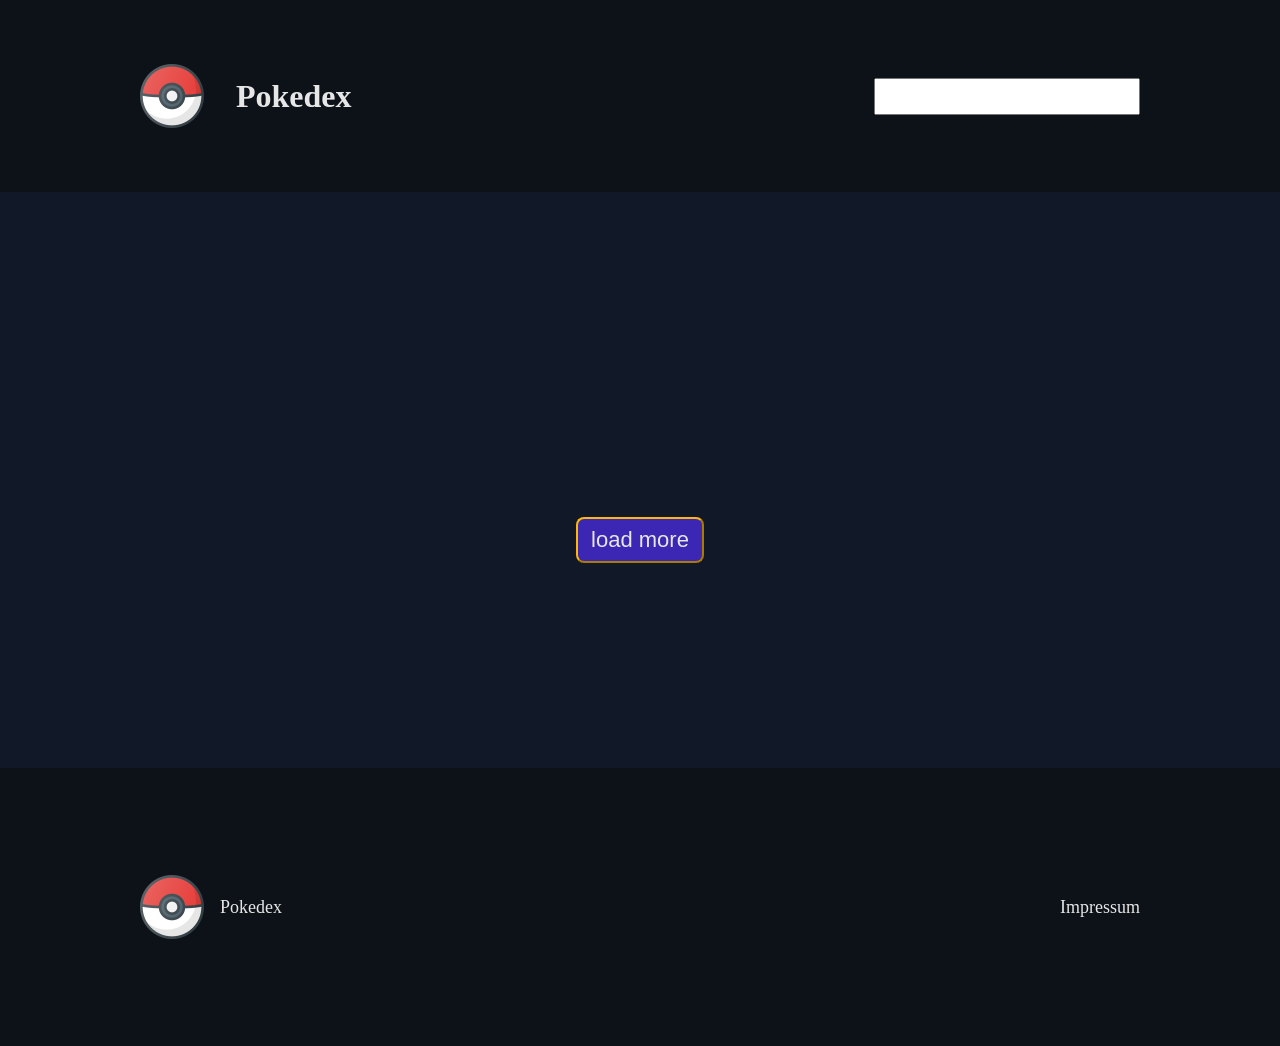
<file: index.html>
<!DOCTYPE html>
<html lang="de">
<head>
    <meta charset="UTF-8">
    <meta name="viewport" content="width=device-width, initial-scale=1.0">
    <link rel="icon" href="assets/icon/pokeball_icon.png"/>
    <link rel="stylesheet" href="styles/color_and_text.css">
    <link rel="stylesheet" href="style.css">
    <script defer src="scripts/db.js"></script>
    <script defer src="scripts/templates.js"></script>
    <script defer src="script.js"></script>
    <title>Pokedex - Das Krasse !</title>
</head>
<body onload = "init()">
    <header>
        <div class = "header_content content_limitation margin-side">
            <div class = "header_content_left">
                <img src="assets/icon/pokeball_icon.png">
                <h1>Pokedex</h1>
            </div>
            <input id = "header_searchbar" onkeyup = "checkIsSearchUsed()">
        </div>
        <div id = "large_pokemon_card_container" class = "bigDnone" onclick="closeLargePokemonCard()">
            
        </div>
    </header>
    <main id = "main_section">
        <div class = "main_content margin-side content_limitation">
            <section id = "section_pokemon_overview" class = "section_overview_styling">

                
            </section>
            <section id = "section_pokemon_search_overview" class = "section_overview_styling bigDnone">

                
            </section>
            <button id = "pokemon_overview_button_load_more" onclick = "loadMorePokemon()">load more</button>
        </div>
    </main>
    <footer class = "footer_styling">
        <div class = "footer_content_container content_limitation margin-side">
            <div class = "footer_content_left">
                <img src="assets/icon/pokeball_icon.png">
                <p class = "footer_text">Pokedex</p>
            </div>
            <div>
                <a class = "footer_link" href="impressum.html">Impressum</a>
            </div>
        </div>
    </footer>
</body>
</html>
</file>
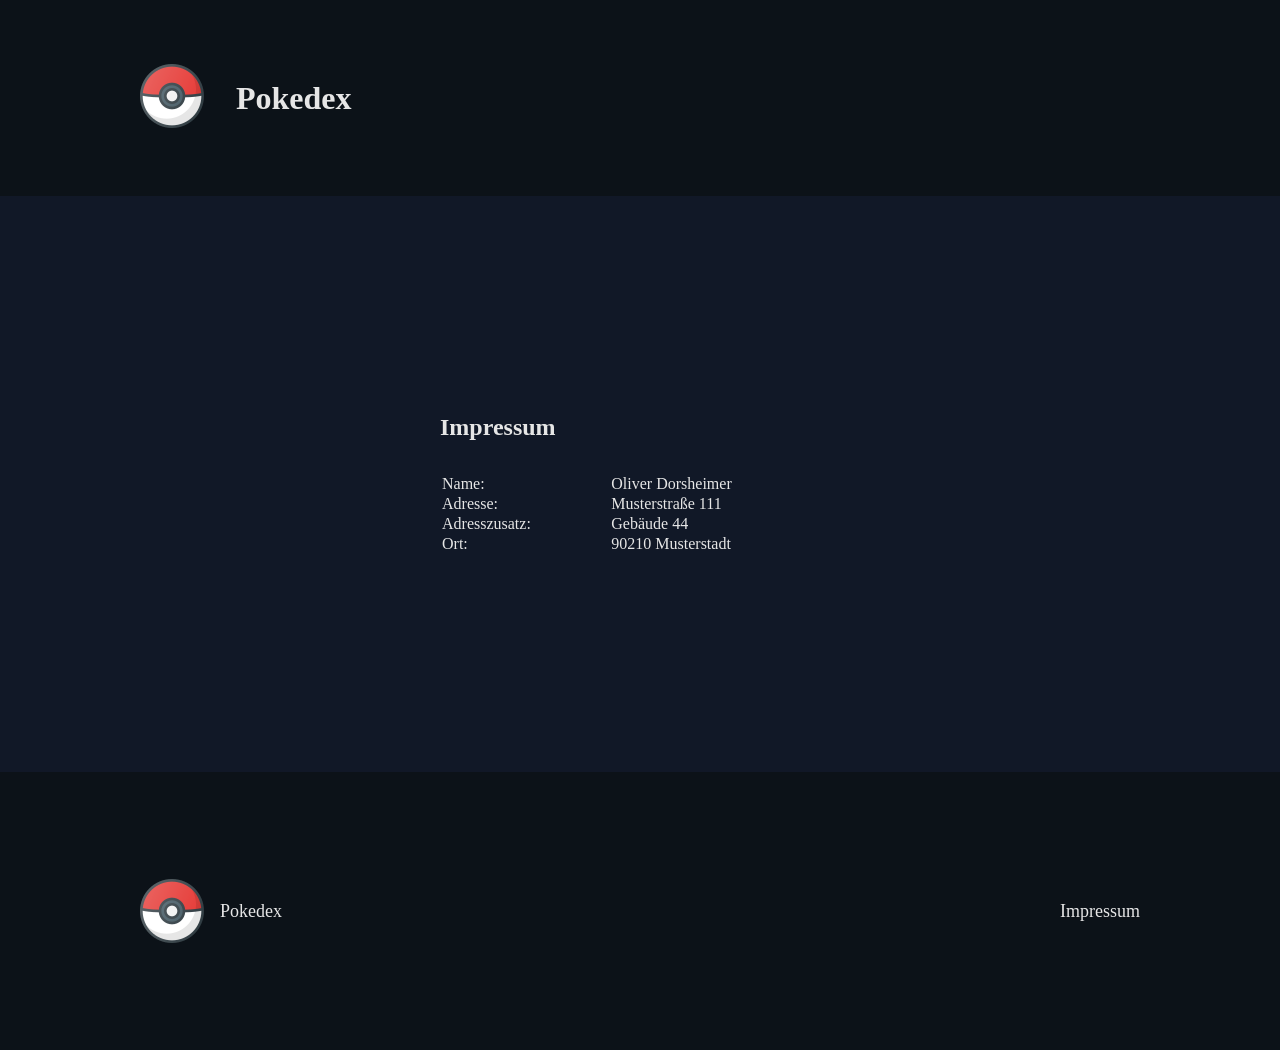
<file: impressum.html>
<!DOCTYPE html>
<html lang="de">
<head>
    <meta charset="UTF-8">
    <meta name="viewport" content="width=device-width, initial-scale=1.0">
    <link rel="icon" href="assets/icon/pokeball_icon.png"/>
    <link rel="stylesheet" href="styles/color_and_text.css">
    <link rel="stylesheet" href="style.css">
    <title>Document</title>
</head>
<body>
    <header>
        <div class = "header_content content_limitation margin-side">
            <div class = "header_content_left">
                <a href="index.html"><img src="assets/icon/pokeball_icon.png"></a>
                <h1>Pokedex</h1>
            </div>
        </div>
        <div id = "large_pokemon_card_container" class = "bigDnone" onclick="closeLargePokemonCard()">
            
        </div>
    </header>
    <main>
        <section class = "section_impressum">
            <h1>Impressum</h1>
            <table class = "impressum_table">
                <tr>
                    <td>Name: </td>
                    <td>Oliver Dorsheimer</td>
                </tr>
                <tr>
                    <td>Adresse: </td>
                    <td>Musterstraße 111</td>
                </tr>
                <tr>
                    <td>Adresszusatz: </td>
                    <td>Gebäude 44</td>
                </tr>
                <tr>
                    <td>Ort: </td>
                    <td>90210 Musterstadt</td>
                </tr>
            </table>
        </section>
    </main>
    <footer class = "footer_styling">
        <div class = "footer_content_container content_limitation margin-side">
            <div class = "footer_content_left">
                <img src="assets/icon/pokeball_icon.png">
                <p class = "footer_text">Pokedex</p>
            </div>
            <div>
                <a class = "footer_link" href="impressum.html">Impressum</a>
            </div>
        </div>
    </footer>
</body>
</html>
</file>
<file: styles/color_and_text.css>
*{
    margin: 0;
    padding: 0;
}

body {
    color: var(--color-text-neutral);
}

:root{

    --color-background-tint1: rgba(26,34,43,1);
    --color-background-tint2: rgba(37,48,58,1);
    --color-background: rgba(15, 23, 32, 1);
    --color-background-shade1: rgba(12,18,24,1);
    --color-background-shade2: rgba(7,9,12,1);

    --color-primary-tint1: rgba(74,143,214,1);
    --color-primary-tint2: rgba(127,184,234,1);
    --color-primary: rgba(23, 96, 179, 1);
    --color-primary-shade1: rgba(20,84,154,1);
    --color-primary-shade2: rgba(15,65,118,1);

    --color-secondary-tint1: rgba(127,102,255,1);
    --color-secondary-tint2: rgba(166,153,255,1);
    --color-secondary: rgba(90, 59, 255, 1);
    --color-secondary-shade1: rgba(78,51,230,1);
    --color-secondary-shade2: rgba(59,39,179,1);

    --color-accent-tint1: rgba(255,204,51,1);
    --color-accent-tint2: rgba(255,223,102,1);
    --color-accent: rgba(255, 184, 0, 1);
    --color-accent-shade1: rgba(large_pokemon_card_close_button230,161,0,1);
    --color-accent-shade2: rgba(179,125,0,1);

    --color-warning: rgba(255, 90, 26, 1);
    --color-sucess: rgba(62, 163, 74, 1);
    --color-text-neutral: rgba(230, 230, 230, 1);
    --color-cards: rgba(17, 24, 39, 1);

    --color-normal-base: rgba(168,168,160,1);
    --color-normal-tint: rgba(168,168,160,0.12);
    --color-normal-shadow: rgba(80,80,72,0.36);
    --color-normal-accent: rgba(230,230,224,1);

    --color-feuer-base: rgba(220,80,24,1);
    --color-feuer-tint: rgba(220,80,24,0.14);
    --color-feuer-shadow: rgba(120,30,10,0.36);
    --color-feuer-accent: rgba(255,180,60,1);

    --color-wasser-base: rgba(24,140,220,1);
    --color-wasser-tint: rgba(24,140,220,0.14);
    --color-wasser-shadow: rgba(8,60,100,0.36);
    --color-wasser-accent: rgba(150,230,255,1);

    --color-elektro-base: rgba(0,200,255,1);
    --color-elektro-tint: rgba(0,200,255,0.14);
    --color-elektro-shadow: rgba(0,90,110,0.36);
    --color-elektro-accent: rgba(255,250,120,1);

    --color-gras-base: rgba(46,139,87,1);
    --color-gras-tint: rgba(46,139,87,0.14);
    --color-gras-shadow: rgba(18,60,36,0.36);
    --color-gras-accent: rgba(190,255,140,1);

    --color-eis-base: rgba(190,234,247,1);
    --color-eis-tint: rgba(190,234,247,0.14);
    --color-eis-shadow: rgba(70,110,130,0.36);
    --color-eis-accent: rgba(230,250,255,1);

    --color-kampf-base: rgba(200,40,40,1);
    --color-kampf-tint: rgba(200,40,40,0.14);
    --color-kampf-shadow: rgba(90,20,20,0.36);
    --color-kampf-accent: rgba(255,210,130,1);

    --color-gift-base: rgba(120,200,70,1);
    --color-gift-tint: rgba(120,200,70,0.14);
    --color-gift-shadow: rgba(40,80,30,0.36);
    --color-gift-accent: rgba(170,255,100,1);

    --color-boden-base: rgba(139,90,43,1);
    --color-boden-tint: rgba(139,90,43,0.14);
    --color-boden-shadow: rgba(60,38,18,0.36);
    --color-boden-accent: rgba(230,200,150,1);

    --color-flug-base: rgba(135,206,235,1);
    --color-flug-tint: rgba(135,206,235,0.14);
    --color-flug-shadow: rgba(60,90,110,0.36);
    --color-flug-accent: rgba(255,220,180,1);

    --color-psycho-base: rgba(220,120,200,1);
    --color-psycho-tint: rgba(220,120,200,0.14);
    --color-psycho-shadow: rgba(110,50,90,0.36);
    --color-psycho-accent: rgba(255,200,240,1);

    --color-kaefer-base: rgba(120,180,40,1);
    --color-kaefer-tint: rgba(120,180,40,0.14);
    --color-kaefer-shadow: rgba(40,70,20,0.36);
    --color-kaefer-accent: rgba(220,255,130,1);

    --color-gestein-base: rgba(130,110,90,1);
    --color-gestein-tint: rgba(130,110,90,0.14);
    --color-gestein-shadow: rgba(50,40,30,0.36);
    --color-gestein-accent: rgba(200,180,150,1);

    --color-geist-base: rgba(90,60,140,1);
    --color-geist-tint: rgba(90,60,140,0.14);
    --color-geist-shadow: rgba(30,20,60,0.36);
    --color-geist-accent: rgba(180,160,255,1);

    --color-drache-base: rgba(50,110,220,1);
    --color-drache-tint: rgba(50,110,220,0.14);
    --color-drache-shadow: rgba(12,44,90,0.36);
    --color-drache-accent: rgba(170,200,255,1);

    --color-unlicht-base: rgba(40,40,60,1);
    --color-unlicht-tint: rgba(40,40,60,0.14);
    --color-unlicht-shadow: rgba(10,10,20,0.36);
    --color-unlicht-accent: rgba(150,150,180,1);

    --color-stahl-base: rgba(160,170,180,1);
    --color-stahl-tint: rgba(160,170,180,0.14);
    --color-stahl-shadow: rgba(70,75,80,0.36);
    --color-stahl-accent: rgba(220,230,240,1);

    --color-fee-base: rgba(255,170,230,1);
    --color-fee-tint: rgba(255,170,230,0.14);
    --color-fee-shadow: rgba(110,60,100,0.36);
    --color-fee-accent: rgba(255,240,200,1);
}

@font-face{
    font-family: "palanquin";
    src: url();
}

h1{
    color: var(--color-text-neutral);
}

h2{
    text-align: center;
    margin-top: 15%;
}

h3{
    font-size: 24px;
    margin-top: 48px;
}
</file>
<file: style.css>
.content_limitation {
    max-width: 1440px;
}

.margin-side{
    margin-inline: 140px;
}

/*Header*/
header{
    display: flex;
    justify-content: center;
    background-color: var(--color-background-shade1);
}

.header_content{
    display: flex;
    justify-content: space-between;
    align-items: center;
    width: 100%;
    padding-block: 64px;
}

.header_content_left{
    display: flex;
    align-items: center;
    gap: 32px;
}

#header_searchbar{
    min-height: 20px;
    max-width: 250px;
    margin-left: 64px;
    padding: 6px;
    flex: 1;

    font-size: 18px;
}

@media(max-width: 500px){
    .header_content{
        flex-direction: column;
        align-items: center;
        gap: 32px;
    }
    #header_searchbar{
        margin-left: 0;
    }
}

/*Main*/
main {
    display: flex;
    justify-content: center;
    flex-wrap: wrap;
    background-color: var(--color-cards);

    min-height: 64vh;
}

.main_content{
    display: flex;
    justify-content: center;
    align-items: center;
    flex-direction: column;
    width: 100%;
    margin-block: 64px;
}

.section_overview_styling{
    display: flex;
    justify-content: center;
    flex-wrap: wrap;
    gap: 64px;
    margin-top: 120px;
    width: 100%;
}

.article_overview_card{
    position: relative;
    height: 300px;
    width: 300px;
    margin-bottom: 128px;

    cursor: pointer;
    transition-duration: 300ms;
    border-style: solid;
    border-width: 3px;
    border-color: var(--color-secondary-shade2);
    background-color: var(--color-secondary);
    border-radius: 32px;
}

#article_overview_card:hover{
    transition-duration: 150ms;
    transition-timing-function: ease-in-out;
    transform: scale(1.1);
}

.overview_card_image_container{
    position: absolute;
    top: calc(-84px * 1.4);
    left: calc(50% - 84px);
    transform: rotate(45deg);
    display: flex;
    height: 168px;
    width: 168px;

    background-color: red;
    border-style: solid;
    border-color: var(--color-accent);
    border-radius: 16%;
}

.overview_card_image{
    transition-duration: 300ms;
    transition-timing-function: ease-in;
    transform: rotate(-45deg);
}

.overview_card_image:hover{
    transition-duration: 150ms;
    transform: rotate(-45deg) scale(1.3);
}

.overview_card_content_container{
    height: 85%;
    width: 100%;
    padding-top:15%;
}

.overview_card_head_info{
    display: flex;
    justify-content: space-between;
    padding:16px;
}

#pokemon_overview_button_load_more{
    font-size: 22px;
    min-height: 32px;
    min-width: 128px;
    padding: 8px;
    
    background-color: var(--color-secondary-shade2);
    border-color: var(--color-accent);
    color: var(--color-text-neutral);
    cursor: pointer;
    border-radius: 8px;
}

#large_pokemon_card_container{
    position: fixed;
    top: 0;
    left: 0;
    right: 0;
    bottom: 0;
    z-index: 10;
    background-color: rgba(245, 245, 220, 0.3);
}

#large_pokemon_card{
    position: fixed;
    top: 40%;
    left: calc(50% - 250px);
    display: flex;
    justify-content: center;
    align-items: center;
    flex-direction: column;

}

.large_pokemon_card_header{
    position: absolute;
    display: flex;
    justify-content: center;
    align-items: center;
    top: -250px;
    height: 400px;
    width: 400px;

    border-style: solid;
    border-width: 2px;
    border-radius: 10% 70% 50% 30% / 10% 30% 0% 70%;
    corner-shape: scoop round round round;
    transform: rotate(45deg);
}

.large_pokemon_card_image_container{
    z-index: 3;
    position: absolute;
    left: calc(50% - 112px);
    bottom: 347.195px;
    transform: rotate(45deg);
    display: flex;
    height: 224px;
    width: 224px;

    background-color: red;
    border-style: solid;
    border-color: var(--color-accent);
    border-radius: 16%;
}

.large_pokemon_card_main{
    z-index: 2;
    height: 400px;
    width: 500px;

    anchor-name: --LargePokemonCard;

    border-top-left-radius: 6% 120%;
    border-top-right-radius: 6% 120%;
    border-bottom-left-radius: 80px;
    border-bottom-right-radius: 80px;
    corner-shape: round round squircle squircle;
    overflow: hidden;
    background-color: rgba(99, 60, 8, 1);
}

.large_pokemon_card_main::after{
    content: '';
    height: 64px;
    width: 100%;
    background: transparent;
    position: absolute;
    position-anchor: --LargePokemonCard;
    bottom: anchor(bottom);
    right: anchor(right);
}

.large_pokemon_card_main:hover{
    transition-duration: 100ms;
    corner-shape: round round scoop scoop;
}

.large_pokemon_card_main_top_content{
    display: flex;
    justify-content: space-between;
    margin-top: 48px;
    padding-inline: 32px;
}

.large_pokemon_card_divide{
    height: 2px;
    width: 100%;
    margin-block: 16px;
    background-color: white;
}

.large_pokemon_card_main_middle_content{
    display: flex;
    justify-content: center;
    align-items: center;
    flex-direction: column;
    gap: 16px;
}

.large_pokemon_card_main_middle_top_info{
    display: flex;
    justify-content: space-between;
    width: 90%;
}

.large_pokemon_card_main_middle_middle_info{
    display: flex;
    justify-content: space-between;
    width: 70%;
    margin-top: 32px;
}

.large_pokemon_card_close_button{
    height: 32px;
    width: 32px;

    background-color: var(--color-primary);
    border-color: var(--color-accent);
    color: var(--color-text-neutral);
    border-radius: 16px;
}

#large_pokemon_card_previous_button{
    z-index: 3;
    cursor: pointer;
    position: absolute;
    left: -26px;
    bottom: -26px;
    height: 64px;
    width: 64px;

    background-color: var(--color-primary);
    border-color: var(--color-accent);
    color: var(--color-text-neutral);
    border-radius: 32px;
}

#large_pokemon_card_previous_button:hover{
    scale: 1;
}

#large_pokemon_card_next_button{
    z-index: 3;
    cursor: pointer;
    position: absolute;
    right: -26px;
    bottom: -26px;
    height: 64px;
    width: 64px;

    background-color: var(--color-primary);
    border-color: var(--color-accent);
    color: var(--color-text-neutral);
    border-radius: 32px;
}

#large_pokemon_card_next_button:hover{
    scale: 1;
}

.bigDnone{
    display: none;
}

.footer_styling{
    display: flex;
    justify-content: center;
    align-items: center;
    min-height: 150px;
    padding-block: 64px;
    background-color: var(--color-background-shade1);
}

.footer_content_container{
    display: flex;
    justify-content: space-between;
    align-items: center;
    width: 100%;
}

.footer_content_left{
    display: flex;
    align-items: center;
    gap: 16px;
}

.footer_link{
    color: var(--color-text-neutral);
    text-decoration: none;
    font-size: 18px;
}

.footer_link:hover{
    text-decoration: underline;
}

.footer_text{
    font-size: 18px;
}

.section_impressum{
    display: flex;
    justify-content: center;
    flex-direction: column;
    gap: 32px;
}

.impressum_table{
    width: 400px;
}

@media(max-width: 380px){

    #article_overview_card{
        height: 255px;
        width: 255px;
    }

    .overview_card_image_container{
        height: 142.8px;
        width: 142.8px;
        top: calc(-71.3px * 1.4);
        left: calc(50% - 71.3px);
    }
}
</file>
